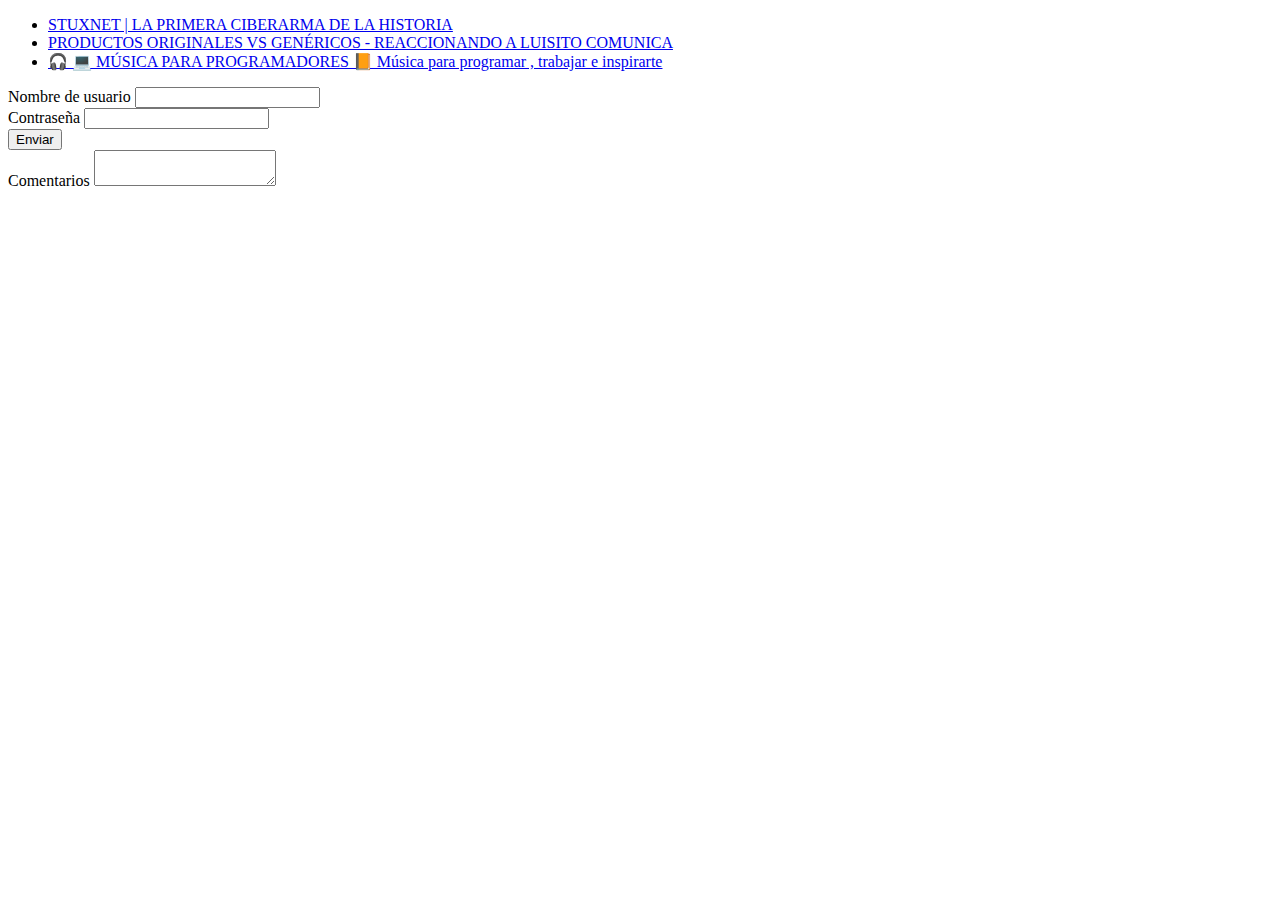
<file: 04-HTML&CSS/00-Ejercicios/Ejercicio-01.html>
<!-- 
Crea un nuevo documento HTML e implementa lo siguiente:
    Utiliza la etiqueta de título para poner en el título "Ejercicio de Introducción a HTML en OpenBootcamp"
    Dentro de la etiqueta body pon un comentario de dos líneas
    Este es mi primer comentario de dos líneas
    Aprendiendo a documentar mi código con OpenBootcamp
    Crea una lista desordenada de tus tres vídeos de Youtube favoritos, siguiendo las siguientes pautas:
        Cada elemento de la lista tiene que ser un enlace
        El texto del enlace debe ser el título del vídeo 
-->

<!DOCTYPE html>
<html lang="en">
<head>
    <meta charset="UTF-8">
    <meta http-equiv="X-UA-Compatible" content="IE=edge">
    <meta name="viewport" content="width=device-width, initial-scale=1.0">
    <title>Ejercicio de Introducción a HTML en OpenBootcamp</title>
</head>
<body>
    <!-- Este es mi primer comentario de dos líneas
    Aprendiendo a documentar mi código con OpenBootcamp -->
    <ul>
        <li><a href="https://www.youtube.com/watch?v=_8tEflfh7Sg">STUXNET | LA PRIMERA CIBERARMA DE LA HISTORIA</a></li>
        <li><a href="https://www.youtube.com/watch?v=aPY8idluU4g">PRODUCTOS ORIGINALES VS GENÉRICOS - REACCIONANDO A LUISITO COMUNICA</a></li>
        <li><a href="https://www.youtube.com/watch?v=WWUoq4RtHV0">🎧 💻 MÚSICA PARA PROGRAMADORES 📙 Música para programar , trabajar e inspirarte</a></li>
    </ul>

    <form action="resultados.html" method="GET">
        <div>
            <label for="nombreusuario">Nombre de usuario</label> 
            <input name="nombreusuario" id="nombreusuario" /> 
        </div>
        <div>
            <label for="password">Contraseña</label>
            <input name="password" id="password" />
        </div>
        <button>Enviar</button>
        <div>
            <label for="comentarios">Comentarios</label>
            <textarea name="comentarios" id="comentarios"></textarea>
        </div>
    </form>
</body>
</html>
</file>
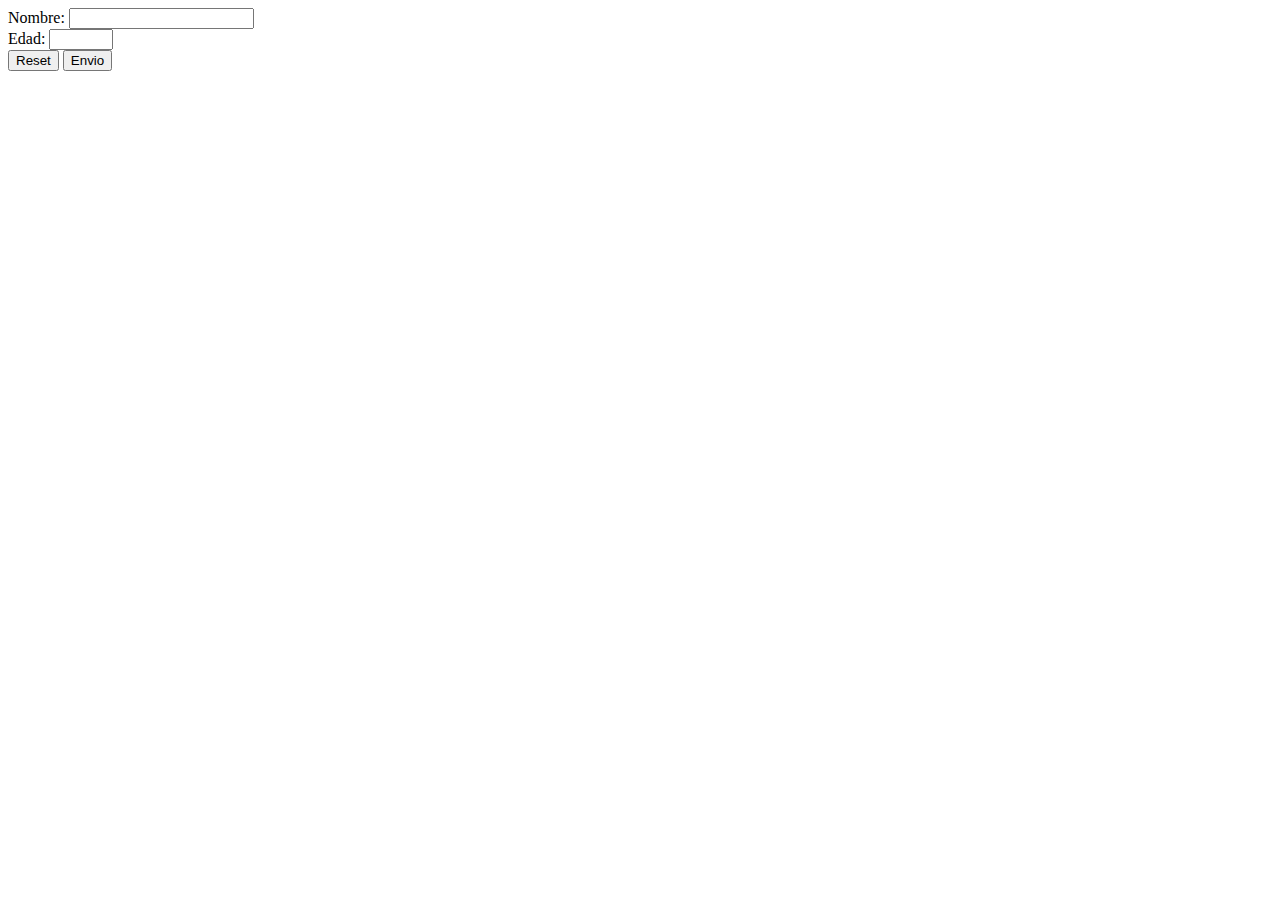
<file: 04-HTML&CSS/00-Ejercicios/Ejercicio-02.html>
<!-- 
Crea un nuevo documento HTML que cumpla los siguientes parámetros:
    El título debe ser "Ejercicio 02 - Formularios en HTML"
    El body debe contener un formulario que cumpla las siguientes características
        El atributo action será "/"
        Debe contener los siguientes campos:
            Un campo de texto llamado "nombre"
            Un campo numérico llamado "edad"
            Un campo de área de texto llamado "frase-favorita"
            Un botón de envío
            Un botón de reset 
-->

<!DOCTYPE html>
<html lang="es">
<head>
    <meta charset="UTF-8">
    <meta http-equiv="X-UA-Compatible" content="IE=edge">
    <meta name="viewport" content="width=device-width, initial-scale=1.0">
    <title>Ejercicio 02 - Formularios en HTML</title>
</head>
<body>
    <form action="/">
        <div>
            <label for="nombre">Nombre: </label>
            <input type="text" name="nombre" id="nombre">
        </div>
        <div>
            <label for="edad">Edad: </label>
            <input type="number" name="edad" id="edad" min="0" max="100">
        </div>
        <button type="reset">Reset</button>
        <button type="submit">Envio</button>
    </form>
</body>
</html>
</file>
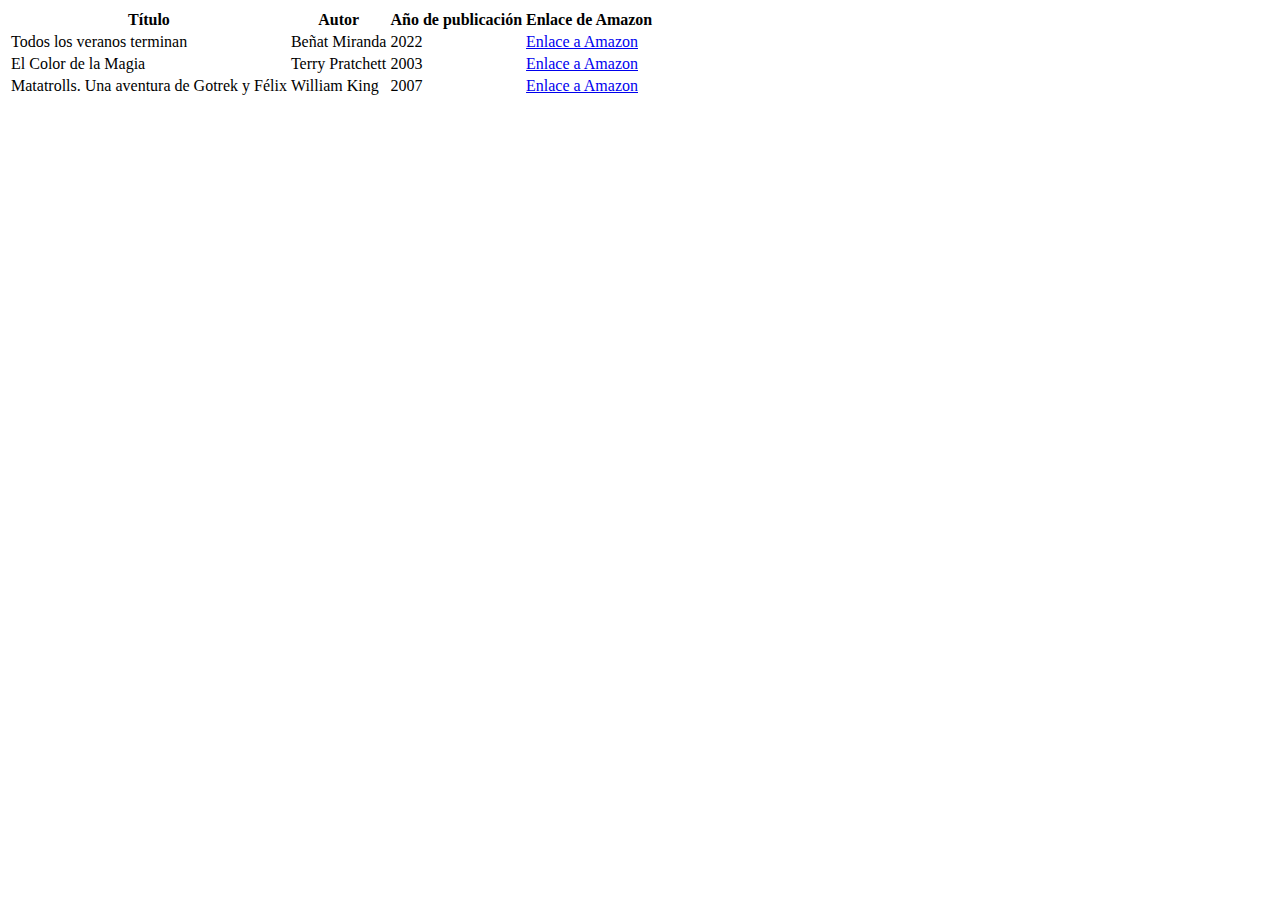
<file: 04-HTML&CSS/00-Ejercicios/Ejercicio-03.html>
<!-- 
Crea un nuevo documento HTML que cumpla los siguientes parámetros:
    El título debe ser "Ejercicio 02/2 - Tablas en HTML"
    El body debe contener una tabla que cumpla las siguientes características
        Las columnas serán las siguientes: "Título", "Autor", "Año de publicación", "Enlace a Amazon"
        Debe tener tres entradas, que corresponderán a tus tres libros favoritos 
-->
<!DOCTYPE html>
<html lang="es">
<head>
    <meta charset="UTF-8">
    <meta http-equiv="X-UA-Compatible" content="IE=edge">
    <meta name="viewport" content="width=device-width, initial-scale=1.0">
    <title>Ejercicio 02/2 - Tablas en HTML</title>
</head>
<body>
    <table>
        <tr>
            <th>Título</th>
            <th>Autor</th>
            <th>Año de publicación</th>
            <th>Enlace de Amazon</th>
        </tr>
        <tr>
            <td>Todos los veranos terminan</td>
            <td>Beñat Miranda</td>
            <td>2022</td>
            <td><a href="https://www.amazon.es/Todos-los-veranos-terminan-%C3%89xitos/dp/8401027209/ref=sr_1_1?crid=2K9WE4ABKA9BA&keywords=todos+los+veranos+terminan&qid=1655896343&sprefix=todos+los+vera%2Caps%2C74&sr=8-1">Enlace a Amazon</a></td>
        </tr>
        <tr>
            <td>El Color de la Magia</td>
            <td>Terry Pratchett</td>
            <td>2003</td>
            <td><a href="https://www.amazon.es/Color-Magia-Mundodisco-BEST-SELLER/dp/849759679X/ref=sr_1_1?crid=181G1XR3SZLW9&keywords=terry+pratchett&qid=1655896441&sprefix=terry+prat%2Caps%2C79&sr=8-1">Enlace a Amazon</a></td>
        </tr>
        <tr>
            <td>Matatrolls. Una aventura de Gotrek y Félix</td>
            <td>William King</td>
            <td>2007</td>
            <td><a href="https://www.amazon.es/Matatrolls-aventura-Gotrek-F%C3%A9lix-Warhammer/dp/B00I53YQL8/ref=sr_1_2?__mk_es_ES=%C3%85M%C3%85%C5%BD%C3%95%C3%91&crid=2MER15H4188J7&keywords=matatrolls&qid=1655896508&sprefix=matatrolls%2Caps%2C80&sr=8-2">Enlace a Amazon</a></td>
        </tr>
    </table>
</body>
</html>
</file>
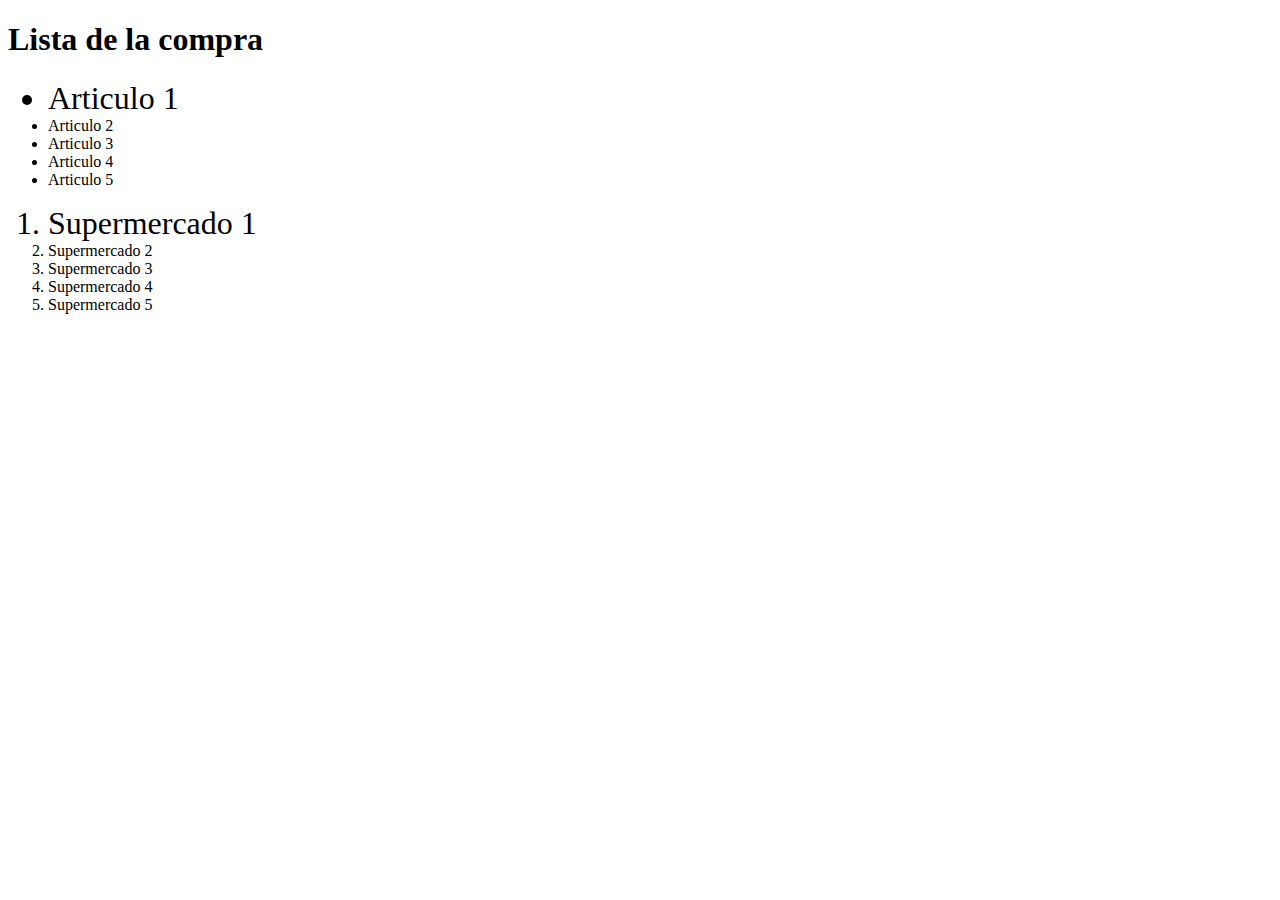
<file: 04-HTML&CSS/00-Ejercicios/Ejercicio-05.html>
<!-- 
Crea un nuevo documento HTML con el título "Ganando precisión con los selectores en CSS"
    Crea un nuevo fichero CSS e impórtalo en el documento HTML principal
    Dentro del body crea una sección con los siguientes elementos:
        Encabezado que contenga el texto "Lista de la compra"
            Añade en el encabezado un atributo id con el valor "titulo"
            Añade también un atributo class con el valor "encabezado"
    Una lista desordenada con cinco elementos que representen artículos de la compra
        Cada uno de los elementos debe tener un id como sigue: primer elemento "elemento-1", segundo elemento "elemento-2", etc.
    Una lista ordenada con cinco elementos que representan los supermercados más cercanos a tu casa
        Al igual que en la lista anterior, cada uno de los elementos debe tener un id como sigue: primer elemento "elemento-1", segundo elemento "elemento-2", etc.
    Modifica el CSS para que el primer elemento de cada lista se muestre de color rojo
    A través del encadenamiento de selectores, haz que el primer elemento de la primera lista tenga un tamaño de letra de 2rem 
-->

<!DOCTYPE html>
<html lang="es">
<head>
    <meta charset="UTF-8">
    <meta http-equiv="X-UA-Compatible" content="IE=edge">
    <meta name="viewport" content="width=device-width, initial-scale=1.0">
    <title>Ganando precisión con los selectores en CSS</title>
    <style>
        #elemento-1 {
            font-size: 2rem;
        }
    </style>
</head>
<body>
    <div>
        <h1 id="titulo" class="encabezado">Lista de la compra</h1>
        <ul>
            <li id="elemento-1">Articulo 1</li>
            <li id="elemento-2">Articulo 2</li>
            <li id="elemento-3">Articulo 3</li>
            <li id="elemento-4">Articulo 4</li>
            <li id="elemento-5">Articulo 5</li>
        </ul>
        <ol>
            <li id="elemento-1">Supermercado 1</li>
            <li id="elemento-2">Supermercado 2</li>
            <li id="elemento-3">Supermercado 3</li>
            <li id="elemento-4">Supermercado 4</li>
            <li id="elemento-5">Supermercado 5</li>
        </ol>
    </div>
</body>
</html>
</file>
